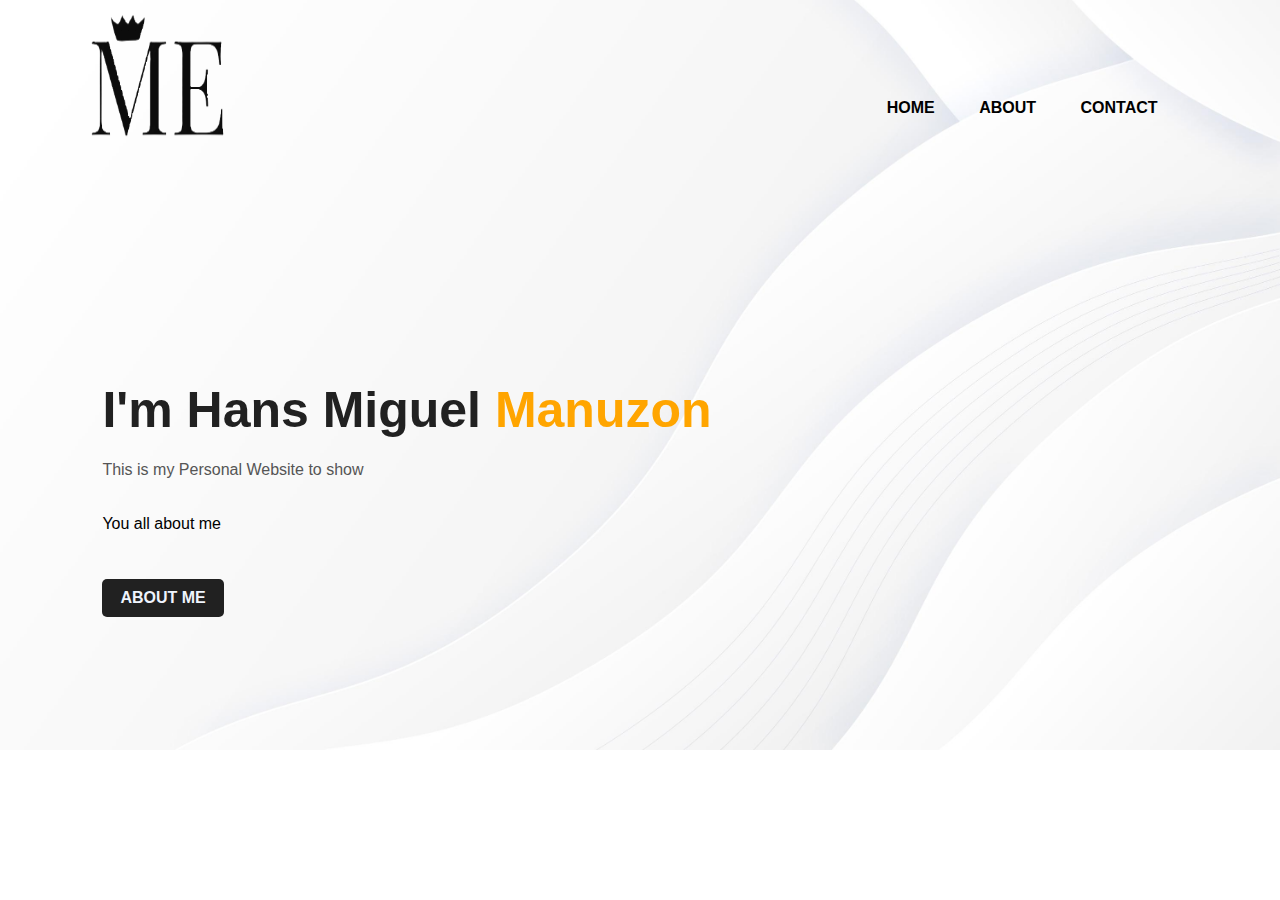
<file: index.html>
<!DOCTYPE html>
<html lang="en">
<head>
    <meta charset="UTF-8">
    <meta name="viewport" content="width=device-width, initial-scale=1.0">
    <title>Personal Website</title>
    <link rel="stylesheet" href="styles.css">
    <meta charset="UTF-8">
    <meta name="viewport" content="width=device-width, initial-scale=1.0">
   <title>Home Page</title>
</head>
<body>
    <div>
        <nav>
            <img src="images/Screenshot 2023-12-19 191528.png" class="Screenshot">
            <ul>
                <li><a href="HOME.html">HOME</a></li>
                <li><a href="ABOUT.html">ABOUT</a></li>
                <li><a href="CONTACT.html">CONTACT</a></li>
            </ul>
        </nav>
        <div class="detel">
           <h1>I'm Hans Miguel <span>Manuzon</span></h1> 
           <p>This is my Personal Website to show</p>
             <br>You all about me
            </p>
          
           <a href="https://www.facebook.com/profile.php?id=100080691825620&mibextid=ZbWKwL">ABOUT ME</a>
        </div>
       
    </div> 
</body>
</html>
</file>
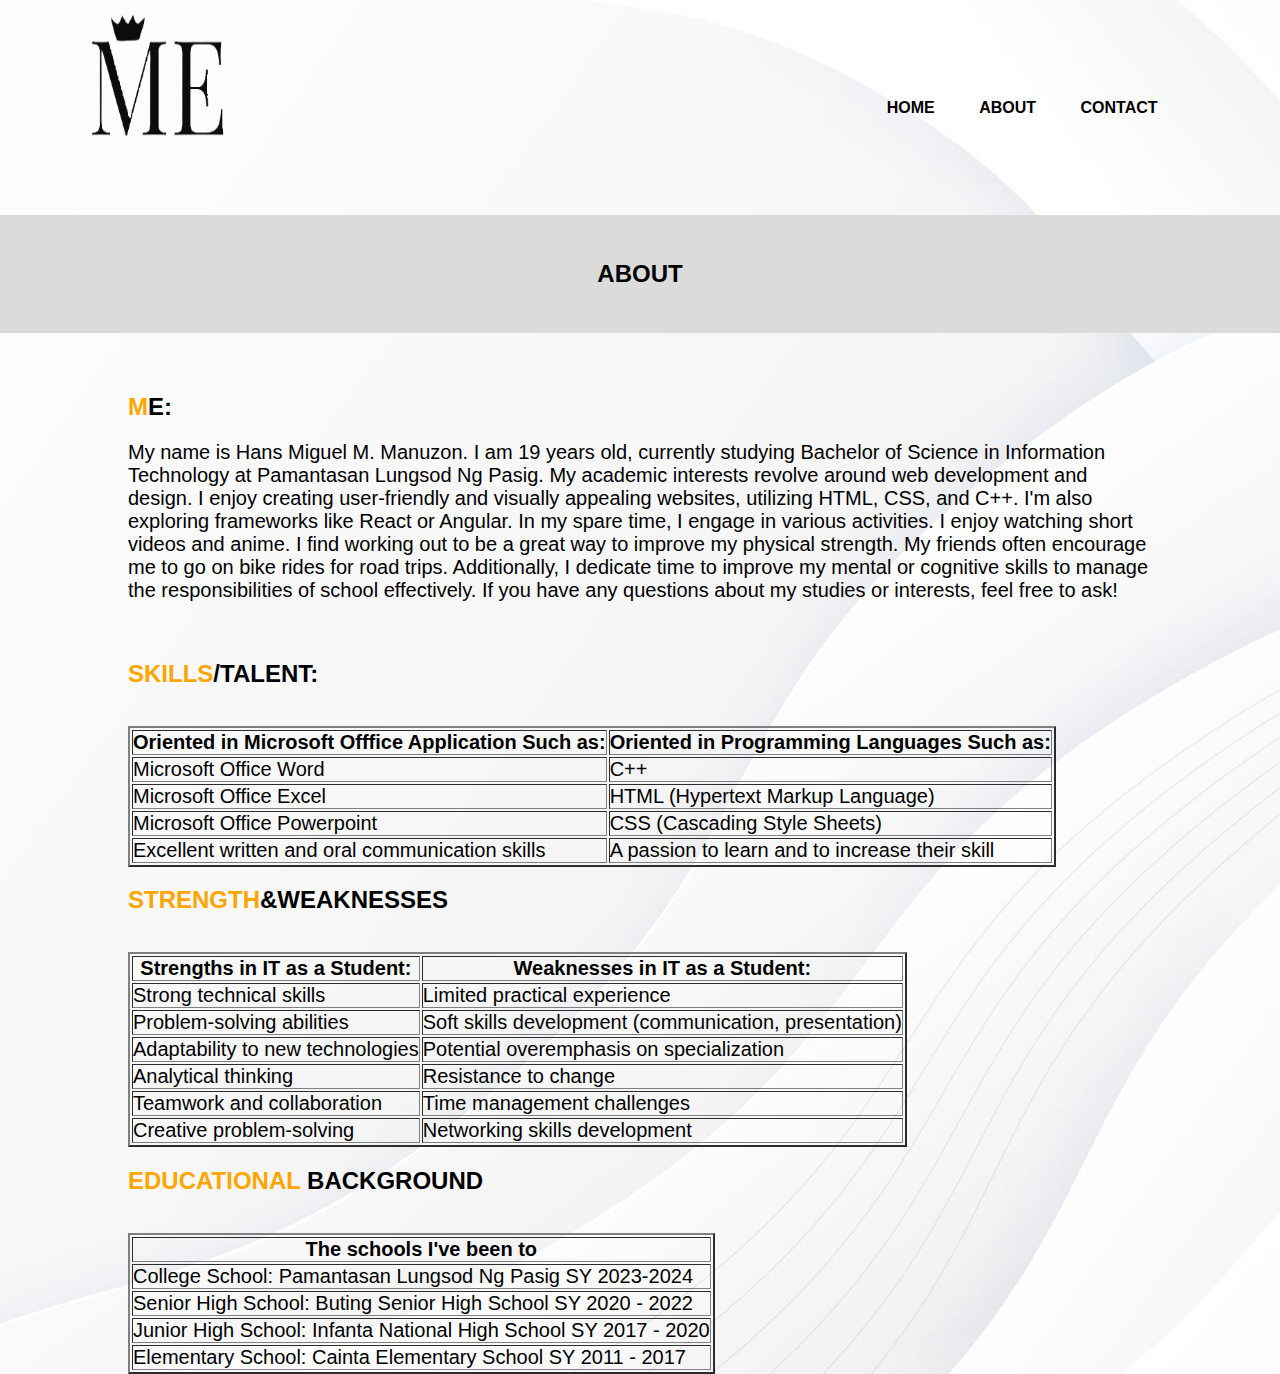
<file: ABOUT.html>
<!DOCTYPE html>
<html lang="en">
<head>
    <meta charset="UTF-8">
    <meta name="viewport" content="width=device-width, initial-scale=1.0">
    <title>Personal Website</title>
    <link rel="stylesheet" href="styles.css">
    <meta charset="UTF-8">
    <meta name="viewport" content="width=device-width, initial-scale=1.0">
   <title>Home Page</title>
  
</head>
<body>
    <div> 
        <nav>
            <img src="images/Screenshot 2023-12-19 191528.png" class="Screenshot">
            <ul>
                <li><a href="HOME.html">HOME</a></li>
                <li><a href="ABOUT.html">ABOUT</a></li>
                <li><a href="CONTACT.html">CONTACT</a></li>
            </ul>
        </nav>

        <link rel="stylesheet" href="styles.css">

        <header>
            <h2>ABOUT</h2>
        </header>
        
        <nav class="navbar">

        </nav>

        <main>
            <NAME>
                <div class="NAME">
                
                <h2><span>M</span>E:</h2>
            
                <p style="font-size: 20px;">
                    My name is Hans Miguel M. Manuzon. I am 19 years old, currently studying Bachelor of Science in Information Technology at Pamantasan Lungsod Ng Pasig.
                    My academic interests revolve around web development and design. I enjoy creating user-friendly and visually appealing websites, utilizing HTML, CSS, and C++. I'm also exploring frameworks like React or Angular.
            
                    In my spare time, I engage in various activities. I enjoy watching short videos and anime. I find working out to be a great way to improve my physical strength. My friends often encourage me to go on bike rides for road trips. Additionally, I dedicate time to improve my mental or cognitive skills to manage the responsibilities of school effectively.
            
                    If you have any questions about my studies or interests, feel free to ask!
                </p>
                </div>
            </NAME>
            
              <br>
            <SKILLS>
             <div class="SKILLS">
                <h2><span>SKILLS</span>/TALENT: </h2> <br>

                <table border="2" style="font-size:20px;">
                    <thead>
                        <th>Oriented in Microsoft Offfice Application Such as:</th>
                        <th>Oriented in Programming Languages Such as:</th>
                    </thead>
                    
                    <tbody>
                        <td>Microsoft Office Word</td>
                        <td>C++</td>
                    </tbody>
                    <tbody>
                        <td>Microsoft Office Excel</td>
                        <td>HTML (Hypertext Markup Language)</td>
                    </tbody>
                    <tbody>
                        <td>Microsoft Office Powerpoint</td>
                        <td>CSS (Cascading Style Sheets)</td>
                    </tbody>
            
                    <tbody>
                        <td>Excellent written and oral communication skills</td>
                        <td>A passion to learn and to increase their skill</td>
                    </tbody>
               </div>
              </table>
           </SKILLS>

           <STRENGTH&WEAKNESSES>
            <div class="STRENGTH">


              <h2><span>STRENGTH</span>&WEAKNESSES</h2> <br>
                <table border="2" style="font-size: 20px;">
                    <thead>
                        <th>Strengths in IT as a Student:</th>
                        <th>Weaknesses in IT as a Student:</th>
                    </thead>
                    <tbody>
                        <td>Strong technical skills</td>
                        <td>Limited practical experience</td>
                    </tbody>
                    <tbody>
                        <td>Problem-solving abilities</td>
                        <td>Soft skills development (communication, presentation)</td>
                    </tbody>
                    <tbody>
                        <td>Adaptability to new technologies</td>
                        <td>Potential overemphasis on specialization</td>
                    </tbody>
                    <tbody>
                        <td>Analytical thinking</td>
                        <td>Resistance to change</td>
                    </tbody>
                    <tbody>
                        <td>Teamwork and collaboration</td>
                        <td>Time management challenges</td>
                    </tbody>
                    <tbody>
                        <td>Creative problem-solving</td>
                        <td>Networking skills development</td>
                    </tbody>
 
                </table>
            </div>
                            
            </STRENGTH&WEAKNESSES>

                
            
    

            <EDUCAIONAL>
                <table border="2" style="font-size:20px;">
                    <h2> <span>EDUCATIONAL</span> BACKGROUND</h2> <br>

                    <thead>
                        <th>The schools I've been to</th>
                    </thead>
                    <tbody>
                        <td>College School: Pamantasan Lungsod Ng Pasig SY 2023-2024</td>
                    </tbody>
                    <tbody>
                        <td>Senior High School: Buting Senior High School SY 2020 - 2022</td>
                    </tbody>
                    <tbody>
                        <td>Junior High School: Infanta National High School SY 2017 - 2020</td>
                    </tbody>
                    <tbody>
                        <td>Elementary School: Cainta Elementary School SY 2011 - 2017 </td>
                    </tbody>

                  </div>
                </table>
                </div>
              </section>
                  </section>

            </EDUCAIONAL>
            </SKILLS>
            
            <CAREER></CAREER>

        </main>

        <footer></footer>
        
<body>
</html>
</file>
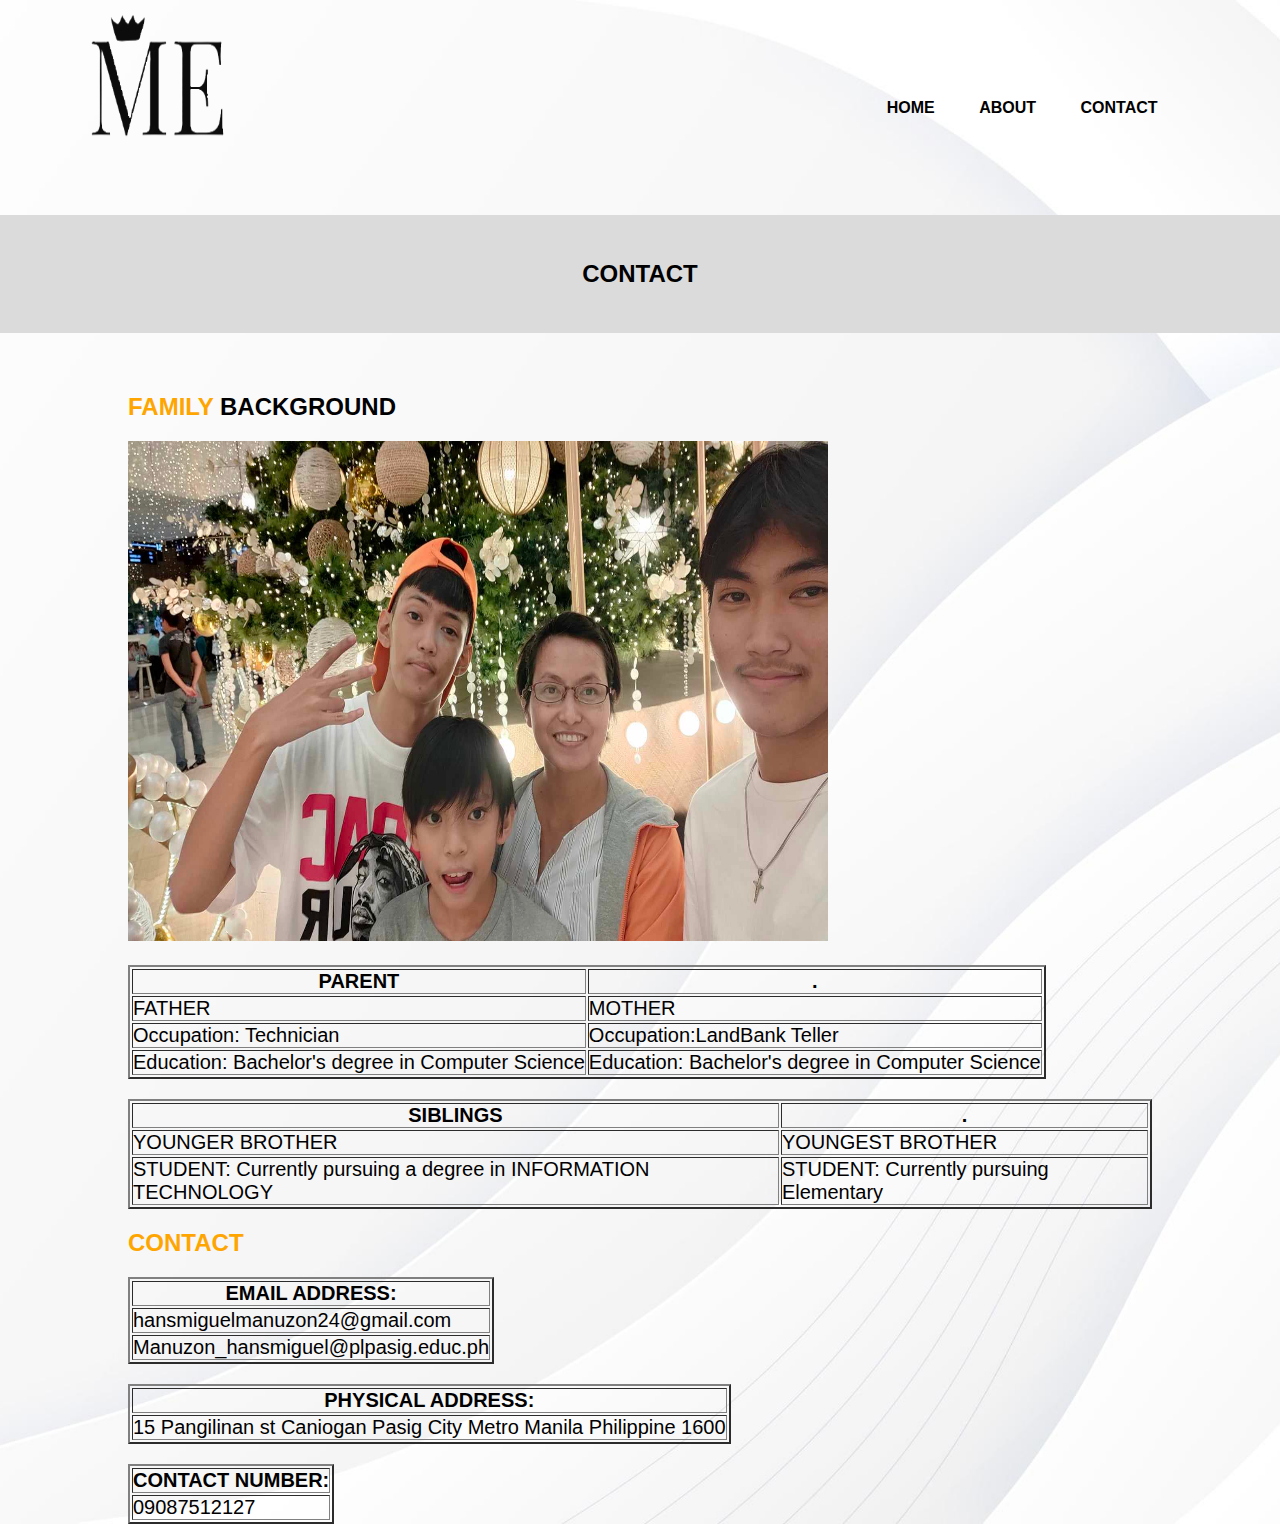
<file: CONTACT.html>
<!DOCTYPE html>
<html lang="en">
<head>
    <meta charset="UTF-8">
    <meta name="viewport" content="width=device-width, initial-scale=1.0">
    <title>Personal Website</title>
    <link rel="stylesheet" href="styles.css">
    <meta charset="UTF-8">
    <meta name="viewport" content="width=device-width, initial-scale=1.0">
   <title>Home Page</title>
</head>
<body>
    <div>
        <nav>
            <img src="images/Screenshot 2023-12-19 191528.png" class="Screenshot">
            <ul>
                <li><a href="HOME.html">HOME</a></li>
                <li><a href="ABOUT.html">ABOUT</a></li>
                <li><a href="CONTACT.html">CONTACT</a></li>
            </ul>
        </nav>

        <link rel="stylesheet" href="styles.css">

        <header>
            <h2>CONTACT</h2>
        </header>
        
        <nav class="navbar">

        </nav>
        <main>
            <FamilyBackground>
                <div class="FamilyBackground">
                    <h2><span>FAMILY</span> BACKGROUND</h2>

                   <div class="FamilyPhoto">
                      <familypic>
                         <img src="images/FamilyPhoto.jpg" alt="FamilyPhoto"> 
                      </familypic> 
                  </div>

                    <table border="2" style="font-size:20px; margin-top: 20px;"> 
            

                        <thead>
                            <th>PARENT</th>
                            <th>.</th>
                        </thead>
                        <tbody>
                            <td>FATHER</td>
                            <td>MOTHER</td>
                        </tbody>
                        <tbody>
                            <td>Occupation: Technician</td>
                            <td>Occupation:LandBank Teller</td>
                        </tbody>
                        <tbody>
                            <td>Education: Bachelor's degree in Computer Science</td>
                            <td>Education: Bachelor's degree in Computer Science</td>
                        </tbody>
                    </table>
                    <table border="2" style="font-size:20px; margin-top: 20px;"> 
            

                        <thead>
                            <th>SIBLINGS</th>
                            <th>.</th>
                        </thead>
                        <tbody>
                            <td>YOUNGER BROTHER</td>
                            <td>YOUNGEST BROTHER</td>
                        </tbody>
                        <tbody>
                            <td>STUDENT: Currently pursuing a degree in INFORMATION TECHNOLOGY</td>
                            <td>STUDENT: Currently pursuing Elementary</td>
                        </tbody>
                       
                    </table>
                    <h2><span>CONTACT</span></h2>

                    <table border="2" style="font-size:20px; margin-top: 20px;"> 
                    <thead>
                        <th>EMAIL ADDRESS:</th>
                    </thead>
                    <tbody>
                        <td>hansmiguelmanuzon24@gmail.com</td>
                    </tbody>
                    <tbody>
                        <td>Manuzon_hansmiguel@plpasig.educ.ph</td>
                    </tbody>

                    </table>

                    <table border="2" style="font-size:20px; margin-top: 20px;"> 
                        <thead>
                            <th>PHYSICAL ADDRESS:</th>
                        </thead>
                        <tbody>
                            <td>15 Pangilinan st Caniogan Pasig City Metro Manila Philippine 1600</td>
                        </tbody>

                    </table>
                    <table border="2" style="font-size:20px; margin-top: 20px;"> 
                        <thead>
                            <th>CONTACT NUMBER:</th>
                        </thead>
                        <tbody>
                            <td>09087512127</td>
                        </tbody>

                    </table>




                </div>

            </FamilyBackground>

        </main>

   




    </div>
</body>
</file>
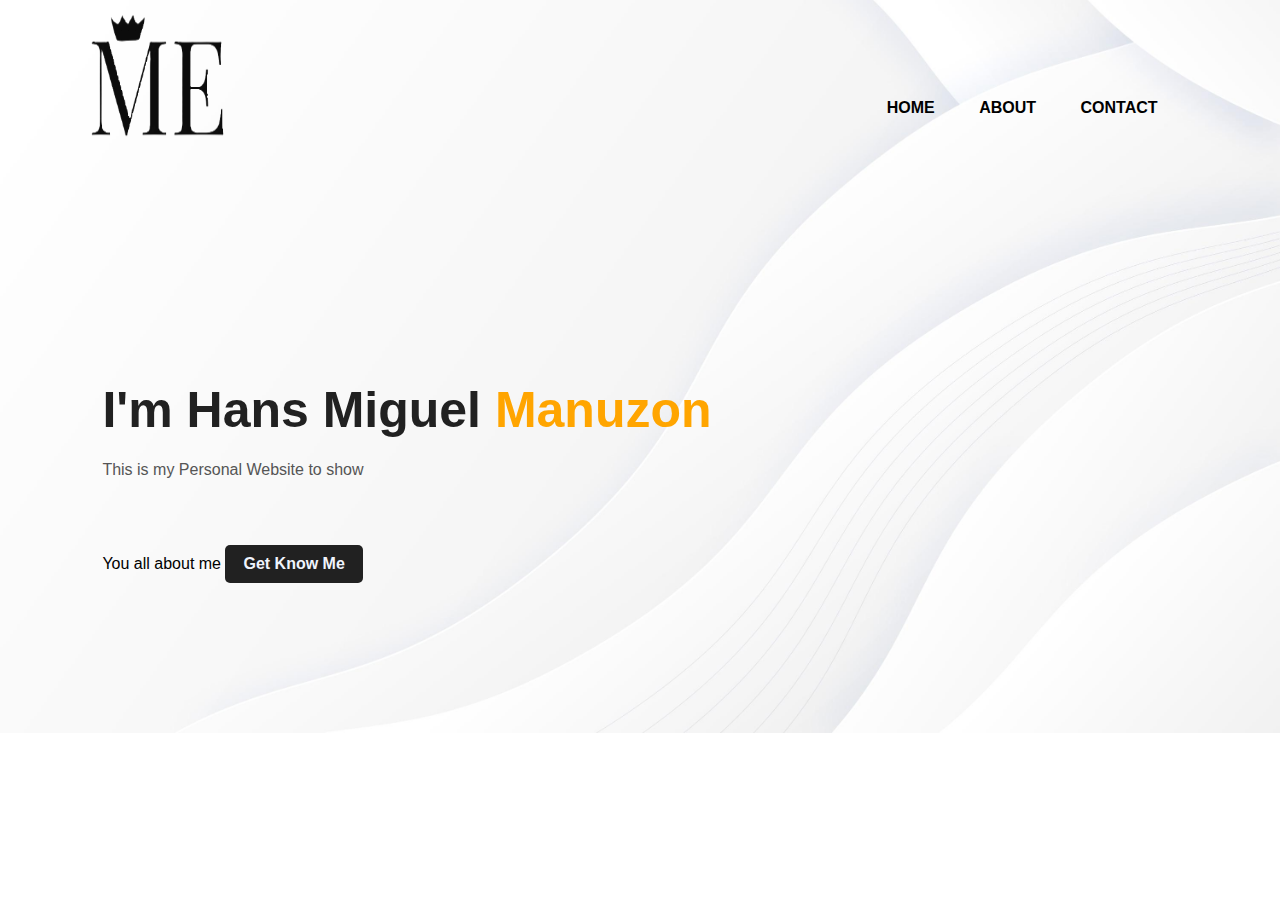
<file: HOME.html>
<!DOCTYPE html>
<html lang="en">
<head>
    <meta charset="UTF-8">
    <meta name="viewport" content="width=device-width, initial-scale=1.0">
    <title>Personal Website</title>
    <link rel="stylesheet" href="styles.css">
    <meta charset="UTF-8">
    <meta name="viewport" content="width=device-width, initial-scale=1.0">
   <title>Home Page</title>
</head>
<body>
    <div>
        <nav>
            <img src="images/Screenshot 2023-12-19 191528.png" class="Screenshot">
            <ul>
                <li><a href="HOME.html">HOME</a></li>
                <li><a href="ABOUT.html">ABOUT</a></li>
                <li><a href="CONTACT.html">CONTACT</a></li>
            </ul>
        </nav>
        <div class="detel">
           <h1>I'm Hans Miguel <span>Manuzon</span></h1> 
           <p>This is my Personal Website to show</p>
             <br>You all about me
          
           <a href="https://www.facebook.com/profile.php?id=100080691825620&mibextid=ZbWKwL">Get Know Me</a>
        </div>
       
    </div> 
</body>
</html>
</file>
<file: styles.css>
*{
    margin: 10;
    padding: 0;
    font-family: sans-serif;
}
body{
    background: url(images/mybackground.jpg) no-repeat;
    background-size: cover;
    background-position: center;
}
.NAME{
    margin-left: 10%;
    margin-right: 10%;
}
.SKILLS{
    margin-left: 10%;
    margin-right: 10%;
}
.STRENGTH{
    margin-left: 0%;
    margin-right: 0%;
}
.FamilyBackground{
    margin-left: 10%;
    margin-right: 10%;
}


.hero{
    position: relative;
    width: 100%;
    height: 100vh;
    background: #eff4fd;
    
}
nav img{
    height: 175px;
    width: 200px;
    display: flex;
    position: relative;
    left: -50px;
    top: -20px;
    
}
nav{
    display: flex;  
    width: 84%;
    margin: auto;
    padding: 20px 0px;
    align-items: center;
    justify-content: space-between;
    
}
nav ul li{
    display: inline-block;
    list-style: none;
    margin: 10px 20px;
    
}

nav ul li a{
    text-decoration: none;
    color: #000;
    font-weight: bold;
    
}

nav ul li a:hover{
    color: red; 

}
.detel br{
    height: ;
    
}

.detel{
    margin-left: 8%;
    margin-top: 13%;
}

.detel h1{
    font-size: 50px;
    color: #212121;
    margin-bottom: 20px;
}

span{
    color: orange;
}

.detel p{
    color: #555;
    line-height: 22px;
}

.detel a{
    background: #212121;
    padding: 10px 18px;
    text-decoration: none;
    font-weight: bold;
    color: #eff4fd;
    display: inline-block;
    margin: 30px 0;
    border-radius: 5px;
}

.images{
    width: 45%;
    height: 60%;
    position: absolute;
    bottom: 0;
    right: 100px;
}

.images img{
    height: 100%;
    position: absolute;
    left: 50%;
    bottom: 0;
    transform: translateX(-50%);
    transition: bottom 1s, left 1s;
  
}

body{
    margin: 0px;
}
header{ 
    background-color: hsl(0, 0%, 86%);
    text-align: center;
    padding: 25px;
}
.FamilyPhoto img{
    height: 500px;
    width: 700px;
}
*span{
    color: orange;
}
</file>
